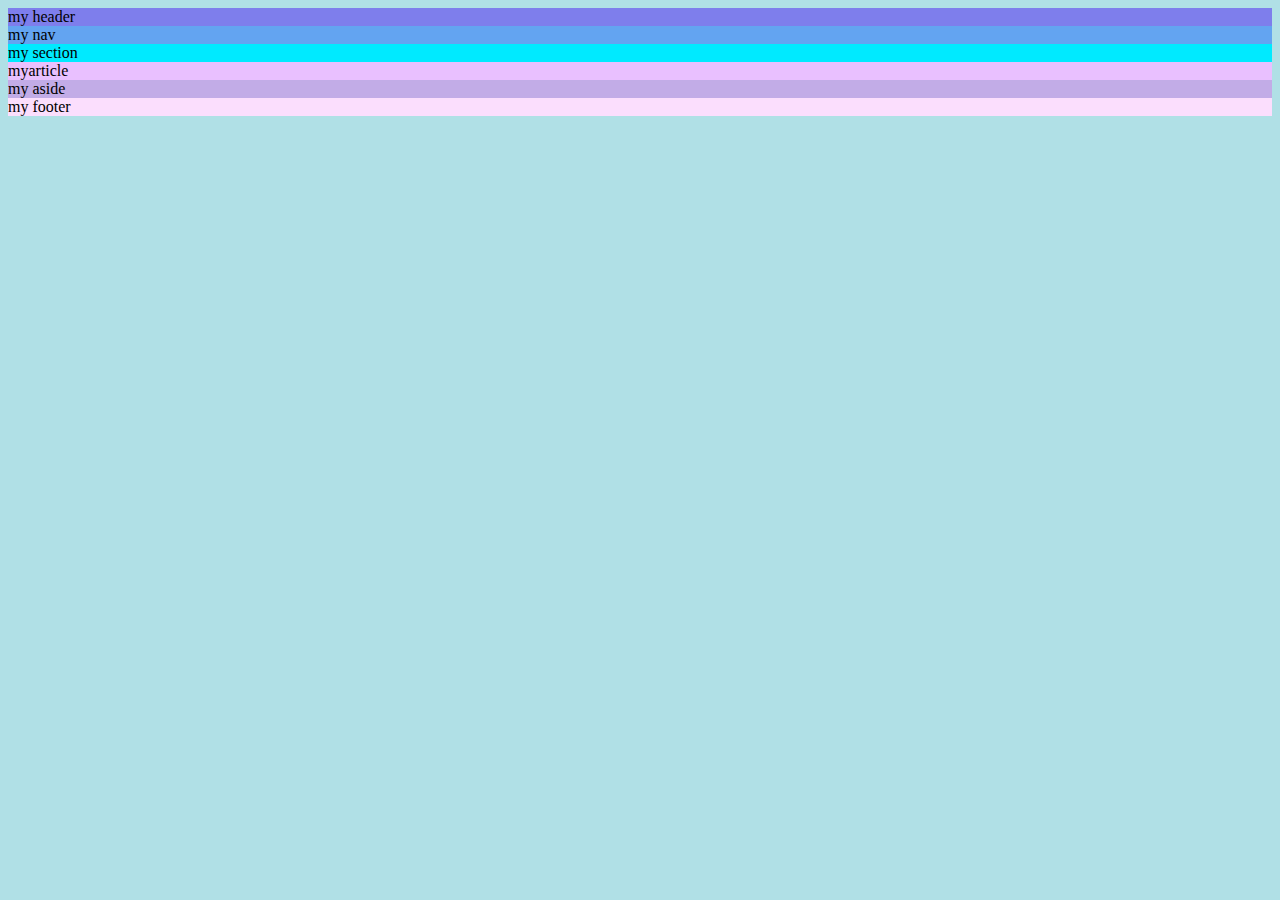
<file: default.html>
<!DOCTYPE html>
<html>
  <!-- default.html -->
<head>
<meta charset="BIG5">
<title>用中文寫頁籤</title>
  <style>
    body {background-color: powderblue;}
    </style>
</head>
  <body>
   <!-- Write your header here -->
   <header style="
    background-color: #7e7eec;
">my header</header>
   <!-- Write your nav here -->
    <nav style="
    background-color: #63a4f1;
">my nav</nav>
    <section style="
    background-color: #00eaff;
">my section </section>
    <article style="
    background-color: #e9c0ff;
">myarticle </article>
      <aside style="
    background-color: rgba(255, 0, 238, 0.23);
">my aside </aside>
        <footer style="
    background-color: #fbdefd;
"> my footer </footer>
    
</body>
</html>
</file>
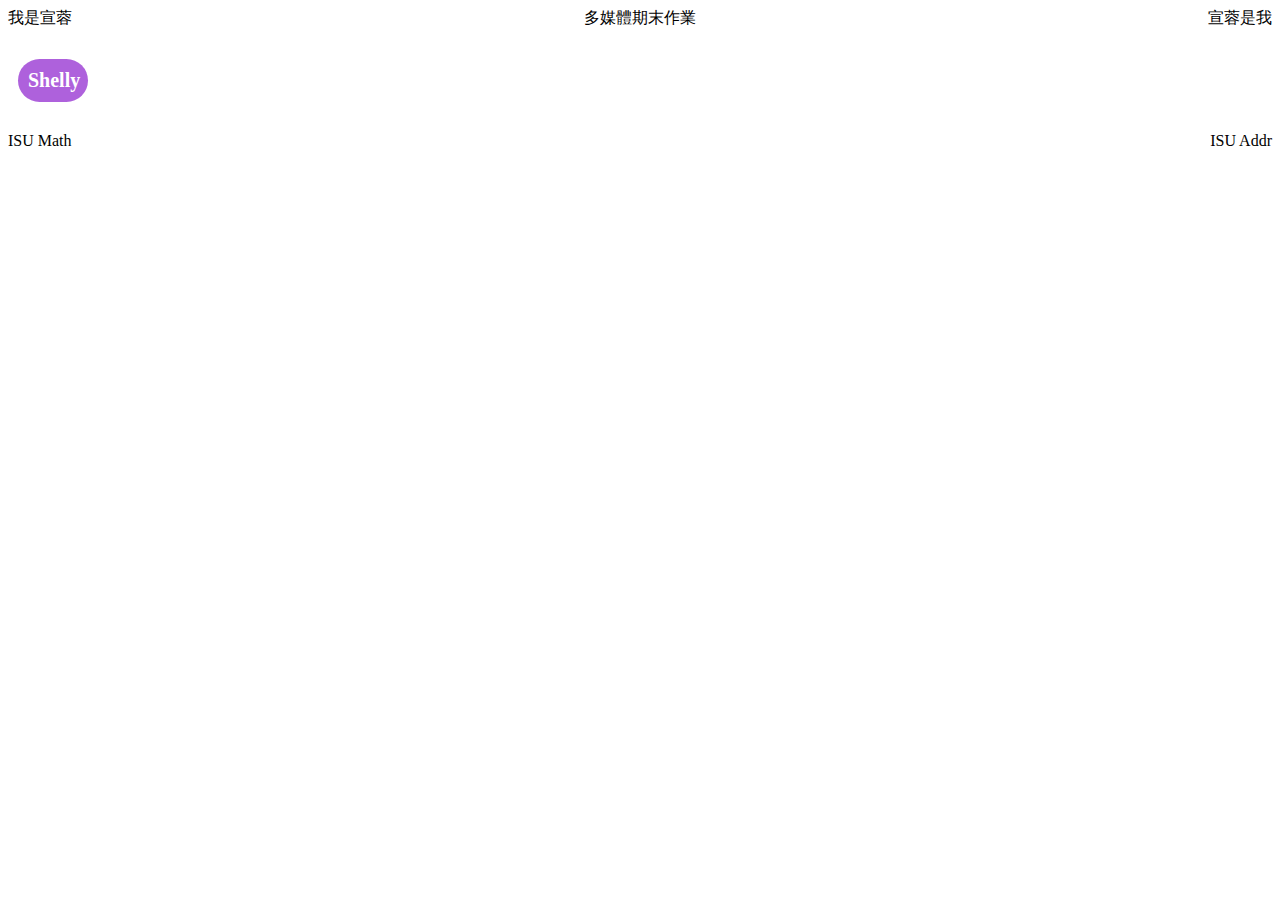
<file: myAnimation.html>
<!DOCTYPE html>
<html>
<head>
<title>My Animation Test</title>
<meta charset="UTF-8">
<meta name="viewport" content="width=device-width, initial-scale=1.0">
<link rel="stylesheet" href="CSS/myAnimationStyle.css">
<style>
</style>

</head>
<body>
  <header id="myHeader">
    <div class="left">我是宣蓉</div>
    
    <div class="right">宣蓉是我</div>
    
    <div class="center">
          多媒體期末作業
    </div>
    
  </header>
  <div id="animateDiv">
    <!-- animation test here -->
    Shelly
  </div>
  <footer>
    <!-- my footer here -->
    <div class="left">ISU Math</div>
    <div class="right">ISU Addr </div>
    <div class="center"> </div>
  </footer>
</body>
</html>
</file>
<file: CSS/myAnimationStyle.css>
header {
    clear: both;
}

.left {
    float: left;
}

.center {
    margin: 0 auto;
    text-align: center;
}

.right {
    float: right;
}

footer {
    clear: both;
}

#animateDiv {
    width: 50px;
    background: #ae61dc;
    color: white;
    font-size: 20px;
    font-weight: bolder;
    padding: 10px;
    float: left;
    margin: 30px 10px;
    border-radius: 30px;
    position: relative;
    animation: myAnimateDiv 11s infinite;
}

@keyframes myAnimateDiv{
    0% {transform: rotate(180deg);left:-100px;}
   10% {transform: rotate(20deg);left:0px;}
   15% {transform: rotate(130deg);}
   30% {transform: rotate(0deg);left:400px;}
   40% {transform: scale(5,5);left:400px;}
   46% {transform: scale(8,8);left:400px;}
   50% {transform: rotate(180deg);left:400px;}
   60% {transform: rotate(350deg);left:800px;background: #319ada;}
   65% {transform: rotate(360deg);left:800px;}
   70% {transform: rotate(370deg);left:800px;}
   75% {transform: rotate(360deg);left:800px;}
   80% {transform: rotate(350deg);left:800px;background:#09beb7;}
   90% {transform: rotate(0deg);left:400px;background:#5bd8a5;}
   95% {transform: rotate(-20deg);left:400px;}
  100% {transform: rotate(0deg);left:-100px;}
}
</file>
